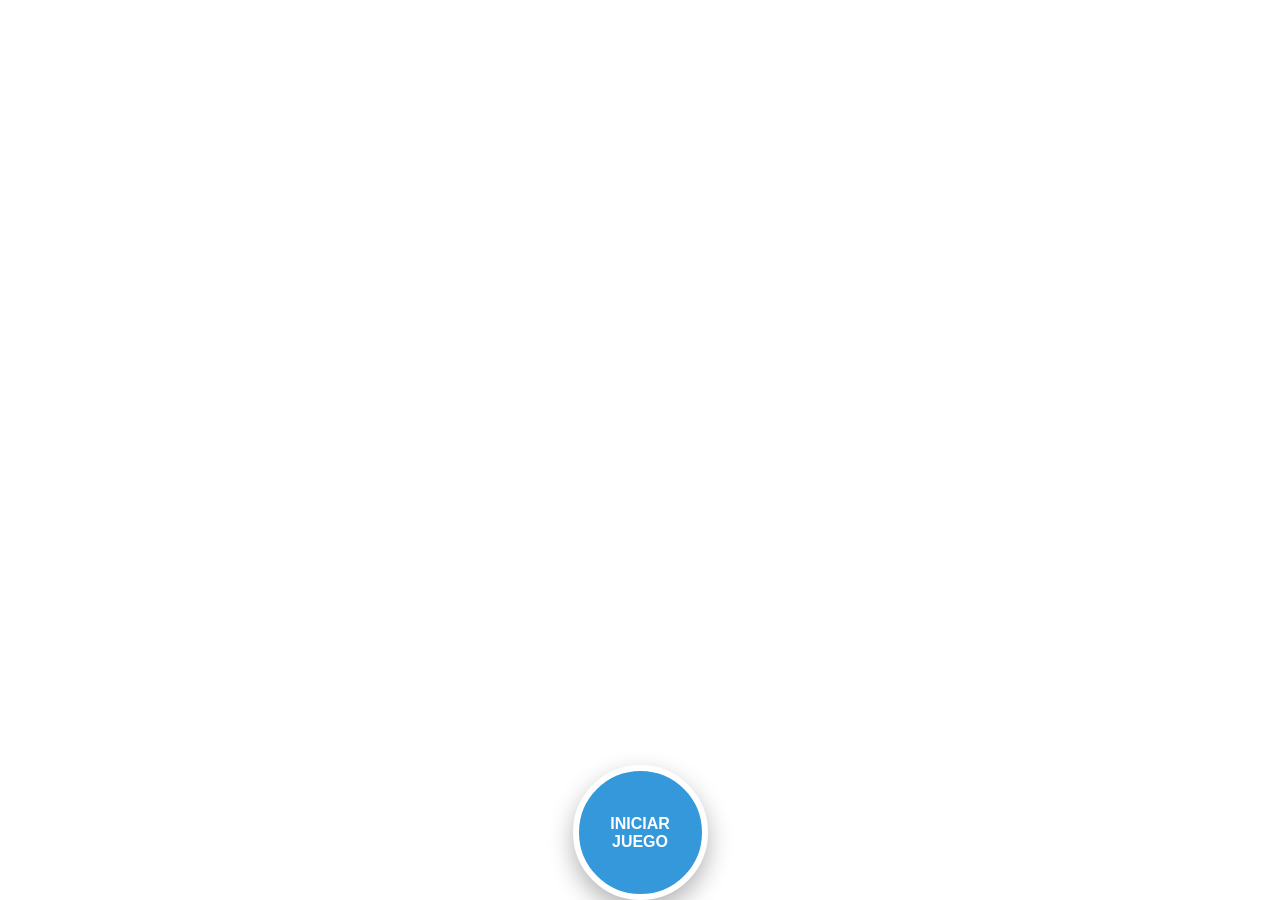
<file: juego_alimentacion_comp/Juego_alimentacion_complementaria.html>
<!DOCTYPE html>
<html lang="es">
<head>
    <meta charset="UTF-8">
    <meta name="viewport" content="width=device-width, initial-scale=1.0">
    <title>SIAPD: Alimentación Complementaria</title>
    <style>
        :root { --azul: #3498db; --verde: #2ecc71; --rojo: #e74c3c; --oscuro: #2c3e50; }
        
        body { font-family: 'Poppins', sans-serif; background: #f0f4f8; margin: 0; padding: 0; text-align: center; overflow: hidden; height: 100vh; display: flex; flex-direction: column; }

        .btn-reset { position: fixed; top: 15px; right: 15px; z-index: 25000; background: white; border: 4px solid var(--azul); color: var(--azul); width: 60px; height: 60px; border-radius: 50%; cursor: pointer; font-size: 30px; display: flex; align-items: center; justify-content: center; box-shadow: 0 5px 15px rgba(0,0,0,0.1); }

        #splash-screen { 
            position: fixed; top: 0; left: 0; width: 100%; height: 100%; 
            background: white url('https://lh3.googleusercontent.com/d/1RHfQuqBqrfPaJqY5SEOeST2EZb2YgoG3') center center / contain no-repeat;
            z-index: 30000; display: flex; flex-direction: column; justify-content: flex-end; align-items: center; 
            padding-bottom: 12.5vh; 
        }
        
        .btn-main { width: 135px; height: 135px; font-size: 16px; font-weight: 800; color: white; background: var(--azul); border: 6px solid white; border-radius: 50%; cursor: pointer; box-shadow: 0 10px 25px rgba(0,0,0,0.3); text-transform: uppercase; display: flex; align-items: center; justify-content: center; line-height: 1.1; }

        .scoreboard { display: flex; justify-content: center; gap: 15px; margin: 10px 0; }
        .team-card { background: white; padding: 5px 25px; border-radius: 20px; box-shadow: 0 4px 10px rgba(0,0,0,0.1); border-bottom: 6px solid #ccc; width: 140px; }
        .team-card.active { border-color: var(--azul); transform: scale(1.05); background: #eef7ff; }
        .team-card .points { font-size: 32px; font-weight: 900; color: var(--azul); }

        .main-game { display: flex; justify-content: center; gap: 15px; align-items: center; padding: 0 10px; }
        .canasta-wrapper { flex: 1; max-width: 280px; background: white; border-radius: 25px; padding: 15px; }
        .canasta-img { 
            width: 100%; height: 210px; background-size: contain; background-repeat: no-repeat; background-position: center bottom; 
            display: flex; flex-wrap: wrap; justify-content: center; align-content: flex-end; padding-bottom: 15px; 
        }
        
        #c1 .canasta-img { background-image: url('https://lh3.googleusercontent.com/d/1i7YCjqvLDVlBkkqNfWuJ1aF2EDqbTXmw'); }
        #c2 .canasta-img { background-image: url('https://lh3.googleusercontent.com/d/1ifva-mKsS-UKXqPmSabh3TY3mnJcIZMw'); }
        #c3 .canasta-img { background-image: url('https://lh3.googleusercontent.com/d/1ip1pT_Bhr7557F6yO-5wAOxkfyQUWsCL'); }

        .label-big { font-size: 22px; font-weight: 900; color: var(--oscuro); margin-top: 5px; display: block; }
        .age-label { font-size: 15px; font-weight: bold; color: #7f8c8d; display: block; }

        #prohibidos-box { 
            border: 3px dashed var(--rojo); background: white; margin: 10px auto; 
            width: 50%; max-width: 350px; border-radius: 15px; padding: 10px; 
            display: flex; flex-wrap: wrap; justify-content: center; gap: 5px; 
            min-height: 60px; position: relative;
        }
        .inside-label { position: absolute; top: -12px; left: 50%; transform: translateX(-50%); background: #f0f4f8; color: var(--rojo); font-weight: 900; padding: 0 10px; font-size: 14px; text-transform: uppercase; }

        .inventory { background: white; padding: 15px; display: flex; flex-wrap: wrap; justify-content: center; gap: 15px; box-shadow: 0 -5px 20px rgba(0,0,0,0.1); flex-grow: 1; overflow: hidden; }
        .alimento { width: 90px; cursor: grab; text-align: center; }
        .alimento img { max-width: 85px; max-height: 85px; object-fit: contain; pointer-events: none; }
        .alimento p { margin: 2px 0; font-weight: bold; font-size: 11px; }

        .overlay { display: none; position: fixed; top: 0; left: 0; width: 100%; height: 100%; z-index: 40000; justify-content: center; align-items: center; flex-direction: column; color: white; text-shadow: 2px 2px 10px rgba(0,0,0,0.4); font-weight: 900; }
        #end-screen { display: none; position: fixed; top: 0; left: 0; width: 100%; height: 100%; background: linear-gradient(135deg, #3498db 0%, #2c3e50 100%); z-index: 50000; flex-direction: column; justify-content: center; align-items: center; color: white; padding: 20px; }
        
        .in-basket { width: 45px !important; margin: 2px; }
        .in-basket p { display: none; }
        #prohibidos-box .in-basket { width: 35px !important; }
    </style>
</head>
<body>
    <button class="btn-reset" onclick="regresarAlInicio()">🔄</button>
    <div id="splash-screen"><button class="btn-main" onclick="iniciarJuego()">INICIAR<br>JUEGO</button></div>
    <div id="end-screen"><h1>🏆 RESULTADOS FINALES 🏆</h1><div style="display: flex; gap: 20px; justify-content: center; margin: 30px 0;" id="final-results"></div><h2 id="winner-text" style="font-size: 35px; margin-bottom: 30px;"></h2><button class="btn-main" onclick="regresarAlInicio()" style="width:auto; height:auto; border-radius:50px; padding:20px 60px;">REPETIR JUEGO</button></div>
    
    <audio id="snd-bg" loop autoplay preload="auto">
        <source src="cancionsiapd.mp3" type="audio/mpeg">
    </audio>
    <audio id="snd-success"><source src="https://actions.google.com/sounds/v1/human_voices/applause_long.ogg" type="audio/ogg"></audio>
    <audio id="snd-error"><source src="https://actions.google.com/sounds/v1/cartoon/boing.ogg" type="audio/ogg"></audio>

    <div class="scoreboard">
        <div class="team-card" id="team-0"><h2>EQUIPO 1</h2><div class="points" id="p-0">0</div></div>
        <div class="team-card" id="team-1"><h2>EQUIPO 2</h2><div class="points" id="p-1">0</div></div>
        <div class="team-card" id="team-2"><h2>EQUIPO 3</h2><div class="points" id="p-2">0</div></div>
    </div>

    <div class="main-game">
        <div class="canasta-wrapper" id="c1" data-cat="6-9"><div class="canasta-img"></div><span class="label-big">Canasto 1</span><span class="age-label">(6 a 9 meses)</span></div>
        <div class="canasta-wrapper" id="c2" data-cat="9-11"><div class="canasta-img"></div><span class="label-big">Canasto 2</span><span class="age-label">(9 a 11 meses)</span></div>
        <div class="canasta-wrapper" id="c3" data-cat="11-24"><div class="canasta-img"></div><span class="label-big">Canasto 3</span><span class="age-label">(11 a 24 meses)</span></div>
    </div>

    <div id="prohibidos-box" class="drop-zone"><span class="inside-label">ALIMENTOS PROHIBIDOS</span></div>
    <div class="inventory" id="alimentos-box"></div>
    <div id="overlay" class="overlay"><h1 id="overlay-title" style="font-size: 60px;"></h1><p id="overlay-msg" style="font-size: 35px;"></p></div>

    <script>
        let turno = 0; let puntajes = [0, 0, 0]; let restantes = 0;
        const musica = document.getElementById('snd-bg');
        
        const datos = [
            { n: "Puré de Ahuyama", c: "6-9", img: "https://lh3.googleusercontent.com/d/1clsjdGXXum2WpSzyvUANfkwf7fcvnNKS" },
            { n: "Puré de Papa", c: "6-9", img: "https://lh3.googleusercontent.com/d/1v8Ye2oXNalhTQQ71-ac3FoqGzQ66aMnA" },
            { n: "Banano Triturado", c: "6-9", img: "https://lh3.googleusercontent.com/d/1S-z2JzDyzNaeGWMi-p-BvqJO07XiFxlr" },
            { n: "Pollo Desmenuzado", c: "6-9", img: "https://lh3.googleusercontent.com/d/13QBAIe8DQvHggrKf891gp2uMsORxjcat" },
            { n: "Fríjol Triturado", c: "6-9", img: "https://lh3.googleusercontent.com/d/1D8KC8AJEKO4hc2vPa9tqkNcLFZD7-fNn" },
            { n: "Arroz con Lentejas", c: "9-11", img: "https://lh3.googleusercontent.com/d/1SKFpBkUDujO7y1pZbgdB6QecVgBB_CmJ" },
            { n: "Huevo Revuelto", c: "9-11", img: "https://lh3.googleusercontent.com/d/1Q2p5rCcMhQKcGv4d4bOKlCaPz4jiNCRn" },
            { n: "Aguacate", c: "9-11", img: "https://lh3.googleusercontent.com/d/1F0T5xyHCe20YspViHET1wxqw87LMZzF1" },
            { n: "Plátano Cocido", c: "9-11", img: "https://lh3.googleusercontent.com/d/1Y7xJBfLyrv5IACBqZlwMqYfsPO5NdlnI" },
            { n: "Verduras Cocidas", c: "9-11", img: "https://lh3.googleusercontent.com/d/1pgkhBRkRNARnvwAT_2uy-kmm9yQ8haqN" },
            { n: "Arroz", c: "11-24", img: "https://lh3.googleusercontent.com/d/13vgaLgZZa_YoQ5_uPfmb129CRAZVFUj8" },
            { n: "Carne Desmechada", c: "11-24", img: "https://lh3.googleusercontent.com/d/1EJFspgVBb3mEP1SF4d3ze0yqc7d136jF" },
            { n: "Arepa", c: "11-24", img: "https://lh3.googleusercontent.com/d/131Sk_TFaB5uirI7T9g9x3F4nceeVZK9x" },
            { n: "Frutas Picadas", c: "11-24", img: "https://lh3.googleusercontent.com/d/1KBiKK9xMHQJZlGDpc-0O7lhptozxsc5r" },
            { n: "Fríjoles o Lentejas", c: "11-24", img: "https://lh3.googleusercontent.com/d/16JTRbj08hpgP5BUPEdI5zWQeX3mU7ldK" },
            { n: "Leche de Vaca", c: "prohibido", img: "https://lh3.googleusercontent.com/d/1tUp_8TGTLIf64iOJ3IRhH78F7bus6l06" },
            { n: "Gaseosa", c: "prohibido", img: "https://lh3.googleusercontent.com/d/12Tghacyb5fPJX_VhPKfg_v3HXmcp2gHW" },
            { n: "Café", c: "prohibido", img: "https://lh3.googleusercontent.com/d/1D4I8VoFX_rzr2tAhQexml_d1jQI9ehs3" },
            { n: "Dulces", c: "prohibido", img: "https://lh3.googleusercontent.com/d/1PSrdN3FmwI2zyn_Nrs5pNipE_lEsGH1b" },
            { n: "Papas de Paquete", c: "prohibido", img: "https://lh3.googleusercontent.com/d/1ELNr2kqnwbnuCoNwUdrOhtgypmYtZR2c" }
        ];

        function iniciarJuego() { document.getElementById('splash-screen').style.display = 'none'; musica.volume = 0.3; musica.play(); reset(); }
        function regresarAlInicio() { document.getElementById('splash-screen').style.display = 'flex'; document.getElementById('end-screen').style.display = 'none'; musica.pause(); reset(); }

        function reset() {
            puntajes = [0, 0, 0]; turno = 0; restantes = datos.length;
            document.querySelectorAll('.canasta-img').forEach(c => c.innerHTML = '');
            document.getElementById('prohibidos-box').innerHTML = '<span class="inside-label">ALIMENTOS PROHIBIDOS</span>';
            for(let i=0; i<3; i++) { document.getElementById(`p-${i}`).textContent = '0'; document.getElementById(`team-${i}`).classList.remove('active'); }
            const box = document.getElementById('alimentos-box'); box.innerHTML = '';
            const list = [...datos].sort(() => Math.random() - 0.5);
            list.forEach((a, i) => {
                const d = document.createElement('div'); d.className = 'alimento'; d.draggable = true; d.id = 'a' + i; d.dataset.cat = a.c;
                d.innerHTML = `<img src="${a.img}"><p>${a.n}</p>`;
                d.addEventListener('dragstart', e => e.dataTransfer.setData('text', e.target.id));
                box.appendChild(d);
            });
            msg("¡TURNO EQUIPO 1!", "¡Suerte!", "#3498db"); setTimeout(() => document.getElementById('overlay').style.display = 'none', 1500);
        }

        function handleDrop(e, targetCat, targetElement) {
            e.preventDefault(); const el = document.getElementById(e.dataTransfer.getData('text')); if (!el) return;
            if (el.dataset.cat === targetCat) {
                puntajes[turno] += 10; document.getElementById('snd-success').play();
                const cl = el.cloneNode(true); cl.classList.add('in-basket');
                (targetElement.querySelector('.canasta-img') || targetElement).appendChild(cl);
                el.remove(); restantes--;
                msg("¡CORRECTO! 🎯", "+10 PUNTOS", "#2ecc71");
                if (restantes <= 0) { setTimeout(finalizar, 1500); } else { setTimeout(sig, 1500); }
            } else {
                document.getElementById('snd-error').play();
                msg("¡INCORRECTO! ❌", "Siguiente equipo...", "#e74c3c");
                setTimeout(sig, 1500);
            }
        }

        document.querySelectorAll('.canasta-wrapper').forEach(t => {
            t.addEventListener('dragover', e => e.preventDefault());
            t.addEventListener('drop', e => handleDrop(e, t.dataset.cat, t));
        });

        const forbBox = document.getElementById('prohibidos-box');
        forbBox.addEventListener('dragover', e => e.preventDefault());
        forbBox.addEventListener('drop', e => handleDrop(e, 'prohibido', forbBox));

        function sig() {
            if (restantes <= 0) return;
            turno = (turno + 1) % 3;
            for(let i=0; i<3; i++) {
                document.getElementById(`p-${i}`).textContent = puntajes[i];
                document.getElementById(`team-${i}`).classList.remove('active');
            }
            document.getElementById(`team-${turno}`).classList.add('active');
            msg(`TURNO EQUIPO ${turno+1}`, "¡Adelante!", "#3498db");
            setTimeout(() => document.getElementById('overlay').style.display = 'none', 1500);
        }

        function finalizar() {
            document.getElementById('overlay').style.display = 'none';
            document.getElementById('end-screen').style.display = 'flex';
            document.getElementById('final-results').innerHTML = puntajes.map((p, i) => `<div style="background:white; color:black; padding:15px 30px; border-radius:15px; border-bottom:8px solid #ccc;"><h3>EQUIPO ${i+1}</h3><div style="font-size:40px; font-weight:900">${p}</div></div>`).join('');
        }

        function msg(t, m, c) {
            const ov = document.getElementById('overlay');
            document.getElementById('overlay-title').textContent = t;
            document.getElementById('overlay-msg').textContent = m;
            ov.style.backgroundColor = c + "f2";
            ov.style.display = 'flex';
        }
    </script>
</body>
</html>
</file>
